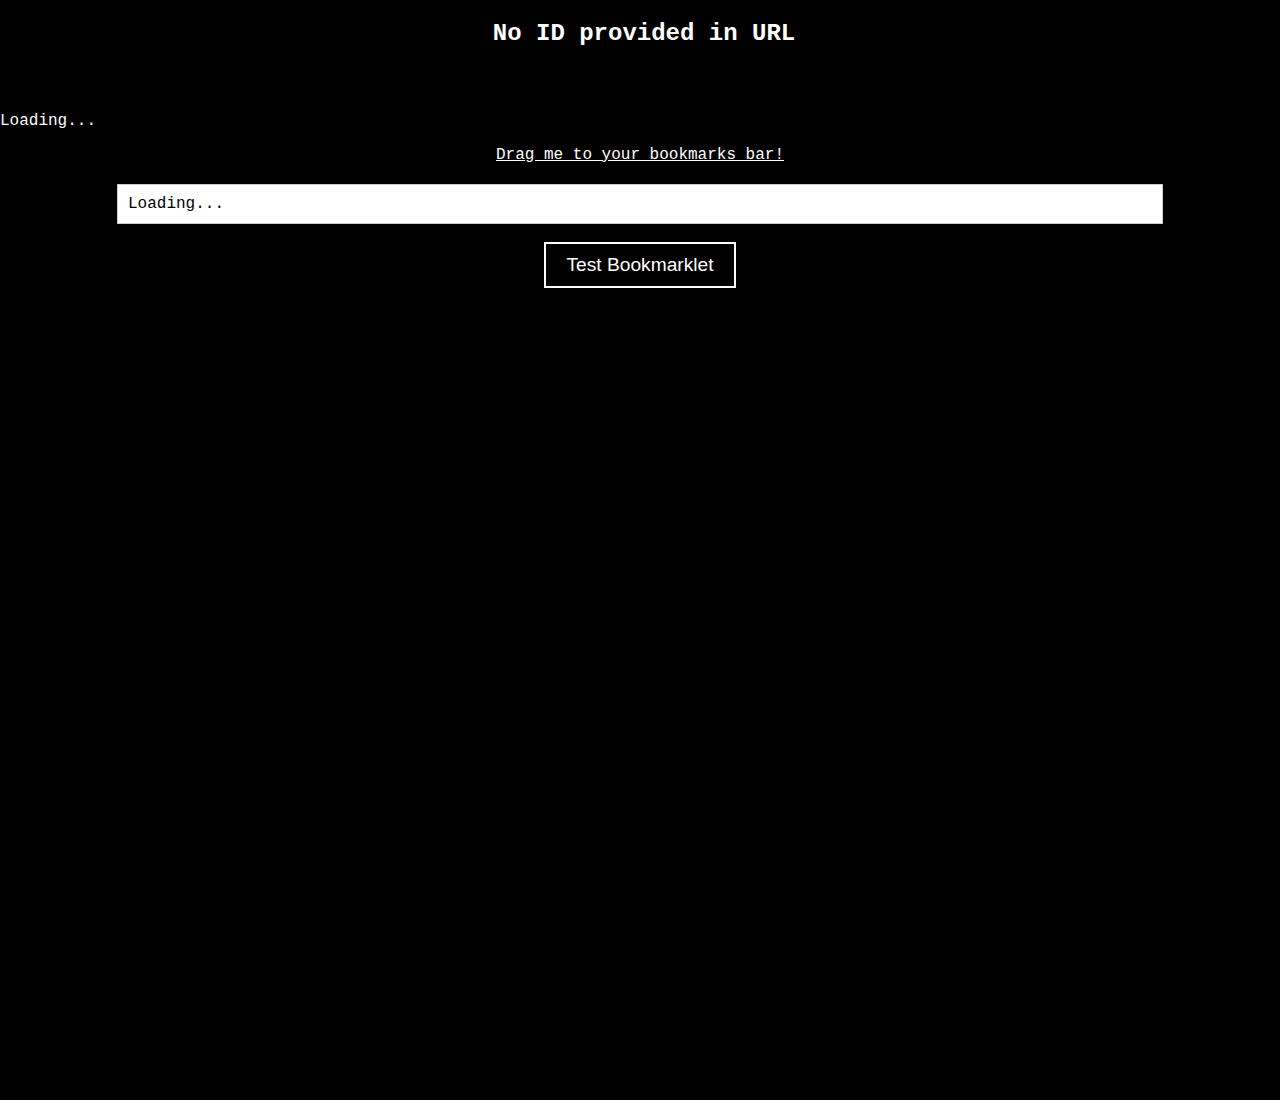
<file: preview.html>
<!DOCTYPE html>
<html>
  <head>
    <style>
      body {
        margin: 0;
        padding: 0;
        height: 120vh;
        background: #000;
        color: #fff;
        font-family: 'Courier New', Courier, monospace;
      }

      a {
        text-decoration: underline;
        color: inherit;
      }

      #bookmarklet-form {
        margin: 20px auto;
        text-align: center;
      }

      #bookmarklet-code {
        width: 80%;
        padding: 10px;
        font-family: 'Courier New', Courier, monospace;
        font-size: 1rem;
        margin-bottom: 10px;
      }

      #bookmarklet-form button {
        background-color: #000;
        color: #fff;
        border: 2px solid #fff;
        padding: 10px 20px;
        cursor: pointer;
        font-size: 1.2rem;
        transition: background-color 0.3s, color 0.3s;
      }

      #bookmarklet-form button:hover {
        background-color: #fff;
        color: #000;
      }
      #record-name {
        margin-left: 8px;
      }

      pre {
        padding: 10px;
      }
    </style>
  </head>
  <body>
    <center><h2 id="record-name">Loading...</h2></center>
    <center>
      <span style="font-size: 0.9em; color: gray; display: inline-flex; align-items: center; gap: 5px;">
        <p id="record-id"></p>
      </span>
    </center>
    <p id="record-description">Loading...</p>
    <center><a href="#" id="test-bookmarklet">Drag me to your bookmarks bar!</a></center>
    <form id="bookmarklet-form">
      <pre
        id="record-code"
        style="
          width: 80%;
          padding: 10px;
          font-family: 'Courier New', Courier, monospace;
          font-size: 1rem;
          margin-bottom: 10px;
          text-align: left;
          background: white;
          color: black;
          border: 1px solid #ccc;
          overflow: auto;
          margin: 0 auto;
        "
      >
Loading...</pre>
      <br />
      <button type="button" onclick="testBookmarklet()">Test Bookmarklet</button>
    </form>
    <script>
      const id = new URLSearchParams(window.location.search).get('id');
      if (id) {
        document.getElementById('record-id').innerText = id;

        const url = 'https://api2.hackclub.com/v0.1/Hacklet/Hacklet%20Project%20Submission';
        fetch(url)
          .then((response) => response.json())
          .then((data) => {
            const record = data.find((item) => item.id == id);
            if (record) {
              document.getElementById('record-name').innerText = record.fields['Project Name'];
              document.getElementById('record-description').innerText = record.fields['Description'];
              document.getElementById('record-code').innerText = record.fields['Bookmarklet Code'];
              document.getElementById('test-bookmarklet').href = record.fields['Bookmarklet Code'];
            } else {
              document.getElementById('record-name').innerText = 'Record not found';
            }
          })
          .catch((error) => {
            document.getElementById('record-name').innerText = 'Error fetching data';
            console.error('Error:', error);
          });
      } else {
        document.getElementById('record-name').innerText = 'No ID provided in URL';
      }

     function testBookmarklet() {
      const code = document.getElementById('record-code').innerText;
      try {
        if (code.trim().startsWith('javascript:')) {
          const cleanCode = code.replace('javascript:', '');
          new Function(cleanCode)();
        } else {
          throw new Error('Bookmarklet must start with "javascript:"');
    }
  } catch (error) {
    console.error('Error executing bookmarklet:', error);
    alert('Error in bookmarklet code: ' + error.message);
  }
}
    </script>
  </body>
</html>
</file>
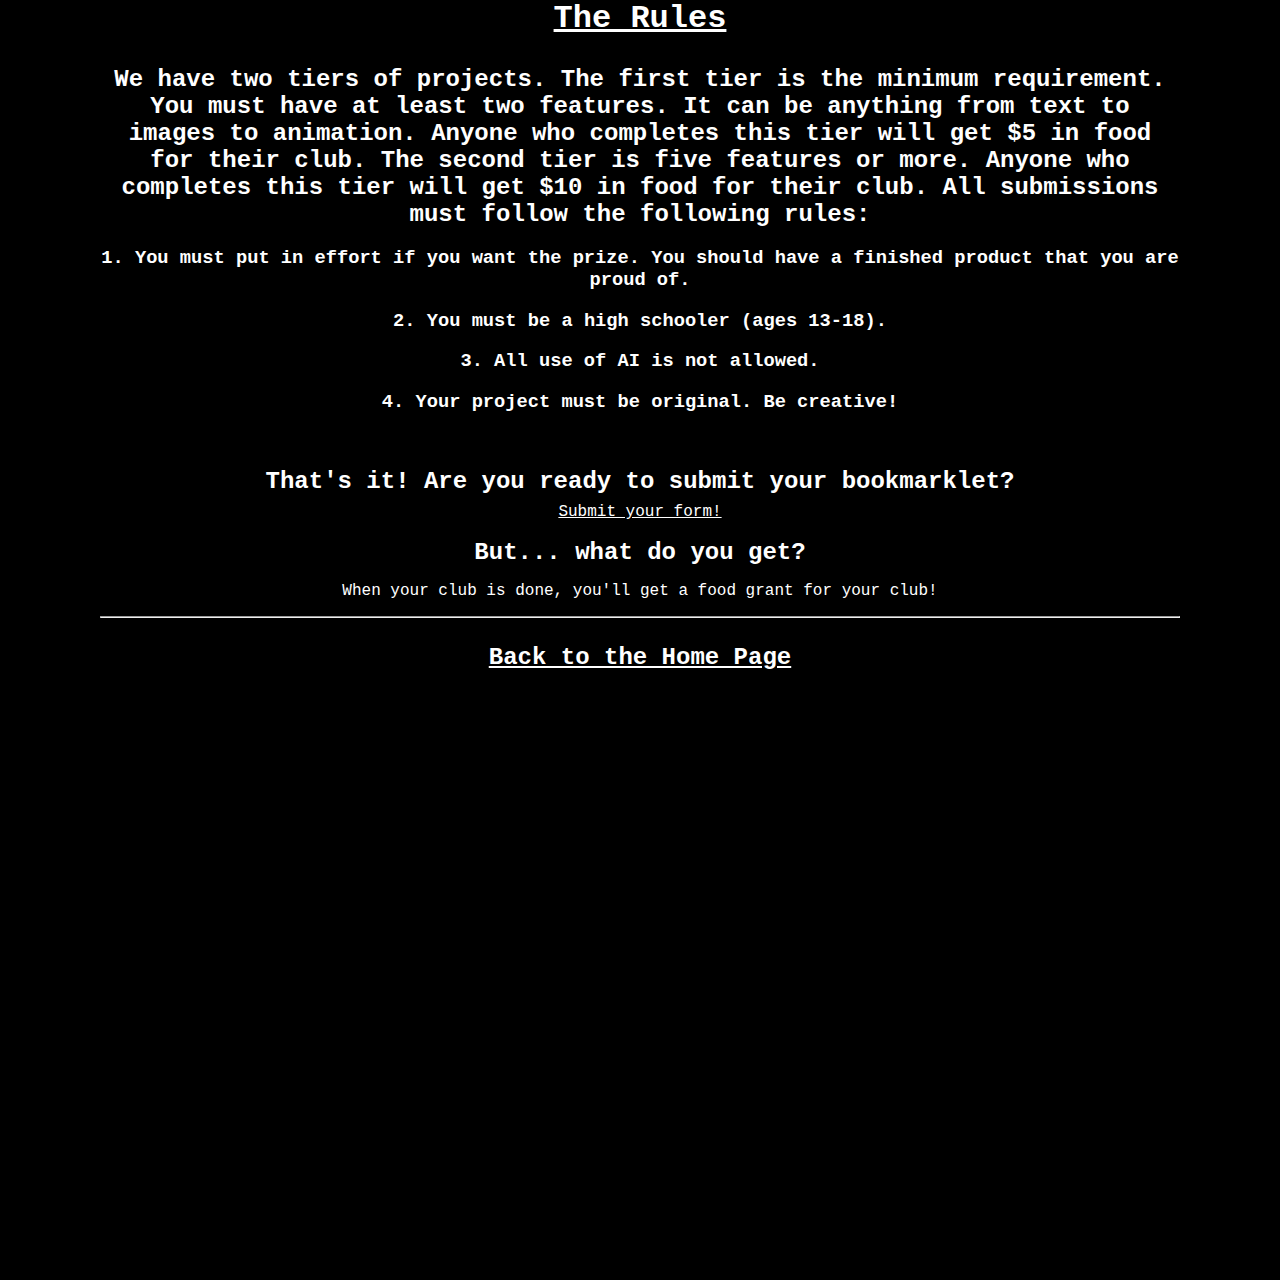
<file: rules.html>
<!DOCTYPE html>
<html lang="en">
    <head>
        
        <meta charset="UTF-8" />
        <meta name="viewport" content="width=device-width, initial-scale=1.0" />
        <meta name="description" content="Hacklet - A Hack Club Event">
        <meta name="author" content="Hack Club" />
        <meta property="og:type" content="website" />
        <link rel="icon" href="icon.png" type="image/png" />
        <link rel="apple-touch-icon" href="icon.png" />
        <link rel="stylesheet" href="styles.css" />
        <title>Hacklet</title>
        
    </head>
    <body>
        <center><h1><u>The Rules</u></h1><br>
        <h2>We have two tiers of projects. The first tier is the minimum requirement. You must have at least two features. It can be anything from text to images to animation. Anyone who completes this tier will get $5 in food for their club. The second tier is five features or more. Anyone who completes this tier will get $10 in food for their club. All submissions must follow the following rules:</h2>   
        <h3>1. You must put in effort if you want the prize. You should have a finished product that you are proud of.</h3>
        <h3>2. You must be a high schooler (ages 13-18).</h3>
        <h3>3. All use of AI is not allowed.</h3>
        <h3>4. Your project must be original. Be creative!</h3>
        <br><br>
        <h2>That's it! Are you ready to submit your bookmarklet?</h2>
        <a href="https://forms.hackclub.com/hacklet">Submit your form!</a>
        <br><br>
        <h2>But... what do you get?</h2>
        <p>When your club is done, you'll get a food grant for your club!</p>
        <hr>
        <br>
        <h2>
        <a href="index.html">Back to the Home Page</a>
        </h2>
    </body>
</html>
</file>
<file: styles.css>
body {
	margin: 0 100px 100px;
	padding: 0 0 100px;
	height: 120vh;
	background: #000;
	color: #fff;
	font-family: 'Courier New', Courier, monospace;
	border-radius: 0;
}

.glitch-text, h1, h2 {
	margin-top: 0;
	margin-bottom: 0.35em;
}

a {
	text-decoration: underline;
	color: inherit;
}

.glitch-container {
	text-align: center;
}

.glitch-text {
	font-size: 4rem;
	position: relative;
	color: #fff;
	animation: glitch 2s infinite;
}

.glitch-text:before,
.glitch-text:after {
	content: attr(data-text);
	position: absolute;
	top: 0;
	left: 0;
	width: 100%;
	height: 100%;
	background: #000;
	overflow: hidden;
	clip: rect(0, 900px, 0, 0);
}

.glitch-text:before {
	left: 2px;
	text-shadow: -2px 0 red;
	animation: glitch-before 2s infinite;
}

.glitch-text:after {
	left: -2px;
	text-shadow: -2px 0 blue;
	animation: glitch-after 2s infinite;
}

.content {
	text-align: center;
	z-index: 1;
}

#joinButton {
	background-color: #000;
	color: #fff;
	border: 2px solid #fff;
	padding: 10px 20px;
	cursor: pointer;
	font-size: 1.2rem;
	transition: background-color 0.3s, color 0.3s;
}

#joinButton:hover {
	background-color: #fff;
	color: #000;
}

@keyframes glitch {
	0% {
		transform: translate(0);
	}
	20% {
		transform: translate(-2px, 2px);
	}
	40% {
		transform: translate(-2px, -2px);
	}
	60% {
		transform: translate(2px, 2px);
	}
	80% {
		transform: translate(2px, -2px);
	}
	100% {
		transform: translate(0);
	}
}

@keyframes glitch-before {
	0% {
		clip: rect(42px, 9999px, 44px, 0);
		transform: skew(0.3deg);
	}
	20% {
		clip: rect(15px, 9999px, 56px, 0);
		transform: skew(0.6deg);
	}
	40% {
		clip: rect(85px, 9999px, 140px, 0);
		transform: skew(0.3deg);
	}
	60% {
		clip: rect(53px, 9999px, 114px, 0);
		transform: skew(0.5deg);
	}
	80% {
		clip: rect(100px, 9999px, 24px, 0);
		transform: skew(0.6deg);
	}
	100% {
		clip: rect(42px, 9999px, 44px, 0);
		transform: skew(0.3deg);
	}
}

@keyframes glitch-after {
	0% {
		clip: rect(12px, 9999px, 76px, 0);
		transform: skew(0.2deg);
	}
	20% {
		clip: rect(85px, 9999px, 100px, 0);
		transform: skew(0.4deg);
	}
	40% {
		clip: rect(45px, 9999px, 78px, 0);
		transform: skew(0.2deg);
	}
	60% {
		clip: rect(70px, 9999px, 54px, 0);
		transform: skew(0.4deg);
	}
	80% {
		clip: rect(15px, 9999px, 90px, 0);
		transform: skew(0.3deg);
	}
	100% {
		clip: rect(12px, 9999px, 76px, 0);
		transform: skew(0.2deg);
	}
}

.github-mark {
	position: absolute;
	top: 10px;
	right: 10px;
	width: 40px;
	height: 40px;
}

.github-mark img {
	width: 100%;
	height: 100%;
}

.coded-by-pianoman0 {
	font-family: 'IBM Plex Mono', monospace;
	display: inline-flex;
	padding: 8px 12px;
	align-items: center;
	color: black;
	text-decoration: none;
	background-color: rgb(255, 255, 255);
	border-radius: 6px;
	font-size: 12px;
	box-shadow: 0 1px 3px rgb(0 0 0 / 20%), 0 6px 13px rgb(0 0 0 / 20%);
	transition: all 0.2s ease-in-out;
	z-index: 1000;
}

.coded-by-pianoman0:hover {
	box-shadow: 0 1px 3px rgb(0 0 0 / 50%), 0 6px 13px rgb(0 0 0 / 40%);
}

#bookmarklet-form {
	margin: 20px auto;
	text-align: center;
}

#bookmarklet-code {
	width: 80%;
	padding: 10px;
	font-family: 'Courier New', Courier, monospace;
	font-size: 1rem;
	margin-bottom: 10px;
}

button {
	background-color: #000;
	color: #fff;
	border: 2px solid #fff;
	padding: 10px 20px;
	cursor: pointer;
	font-size: 1.2rem;
	transition: background-color 0.3s, color 0.3s;
}

button:hover {
	background-color: #fff;
	color: #000;
}

pre {
	padding: 10px;
}

#bookmarklet-tutorial {
	display: block;
	clear: both;
	width: 95%;
	margin-left: 1%;
}

.hackclub-flag {
	position: absolute;
	top: 0;
	left: 10px;
	border: 0;
	width: 256px;
	z-index: 999;
}

#bookmarklet-tutorial img {
	max-width: 100%;
	height: auto;
	display: block;
	margin: 12px auto;
	border-radius: 6px;
	box-shadow: 0 2px 6px rgba(0,0,0,0.4);
}

/* Mobile */
@media (max-width: 600px) {
	body {
		margin: 0 16px 80px;
		padding-bottom: 80px;
		height: auto;
	}
	.glitch-text {
		font-size: 2.2rem;
	}
	#bookmarklet-code {
		width: 100%;
	}
	.hackclub-flag {
		display: none;
	}
}
</file>
